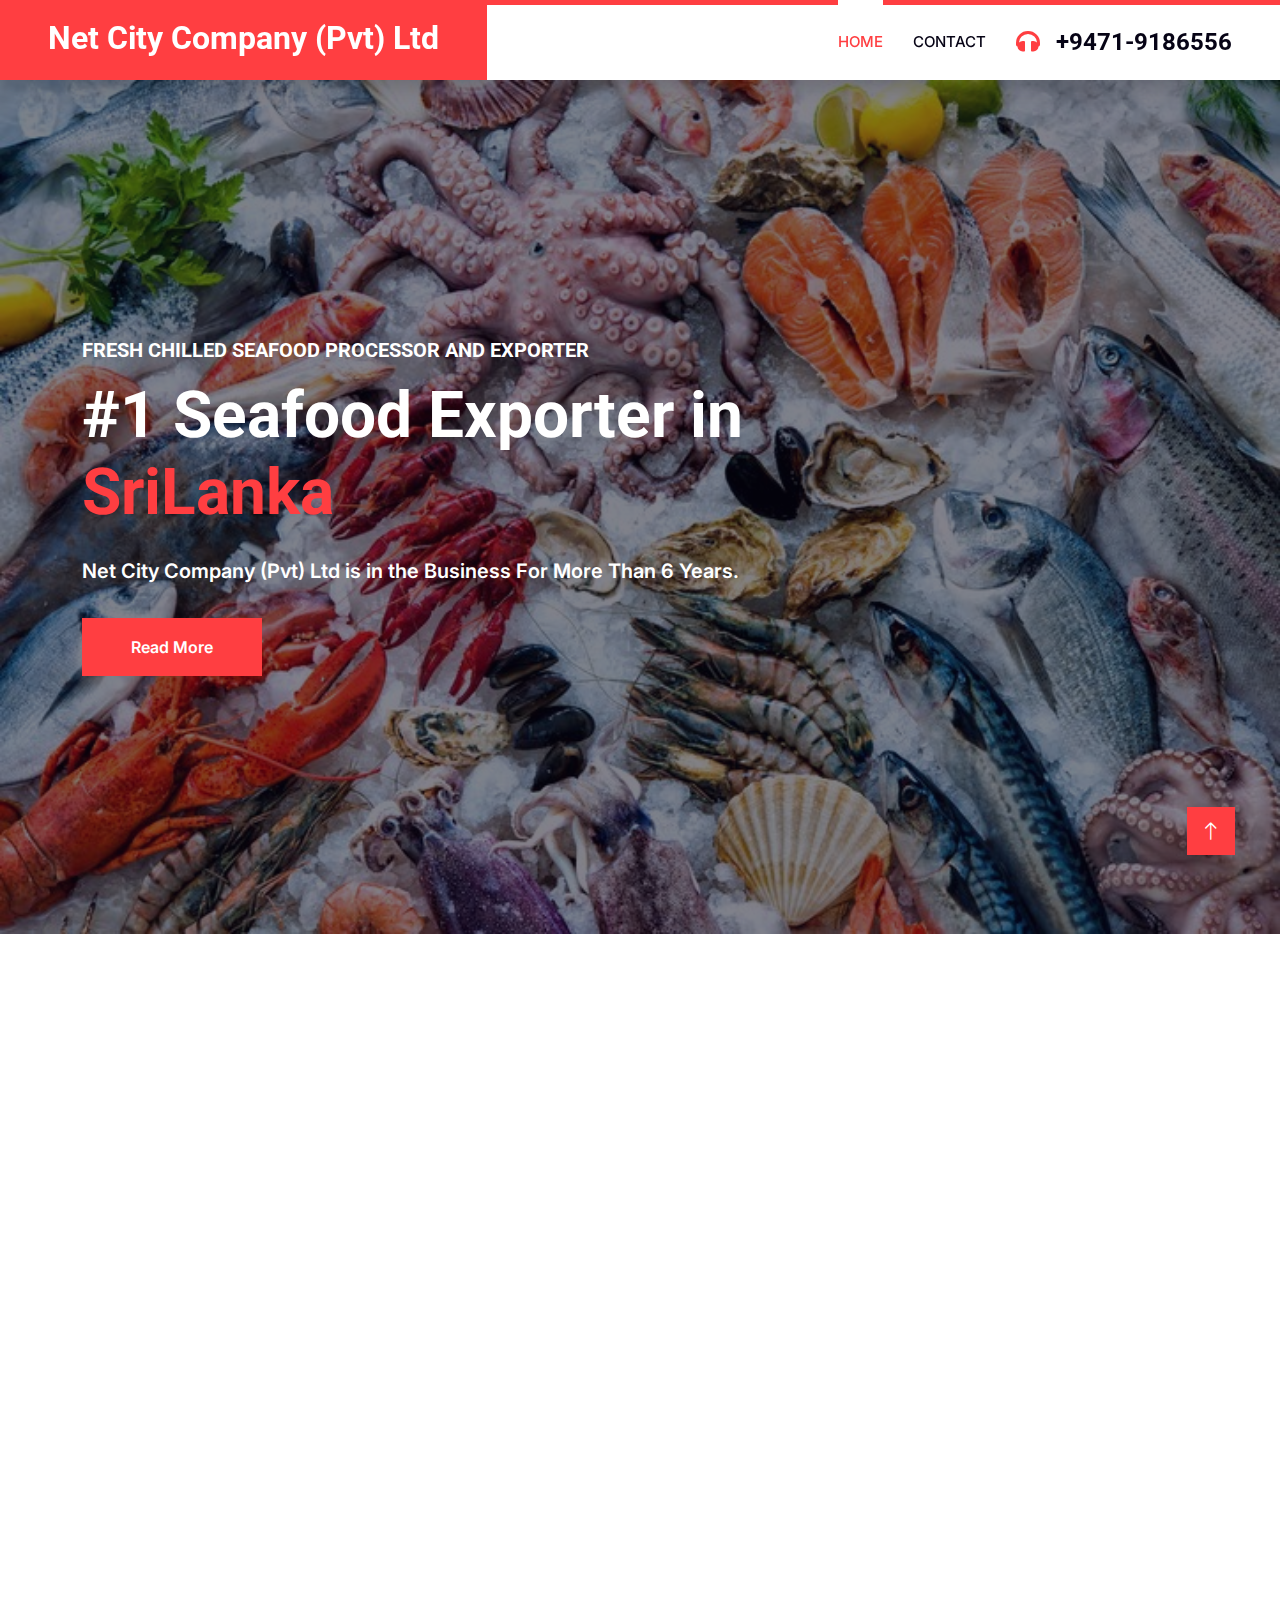
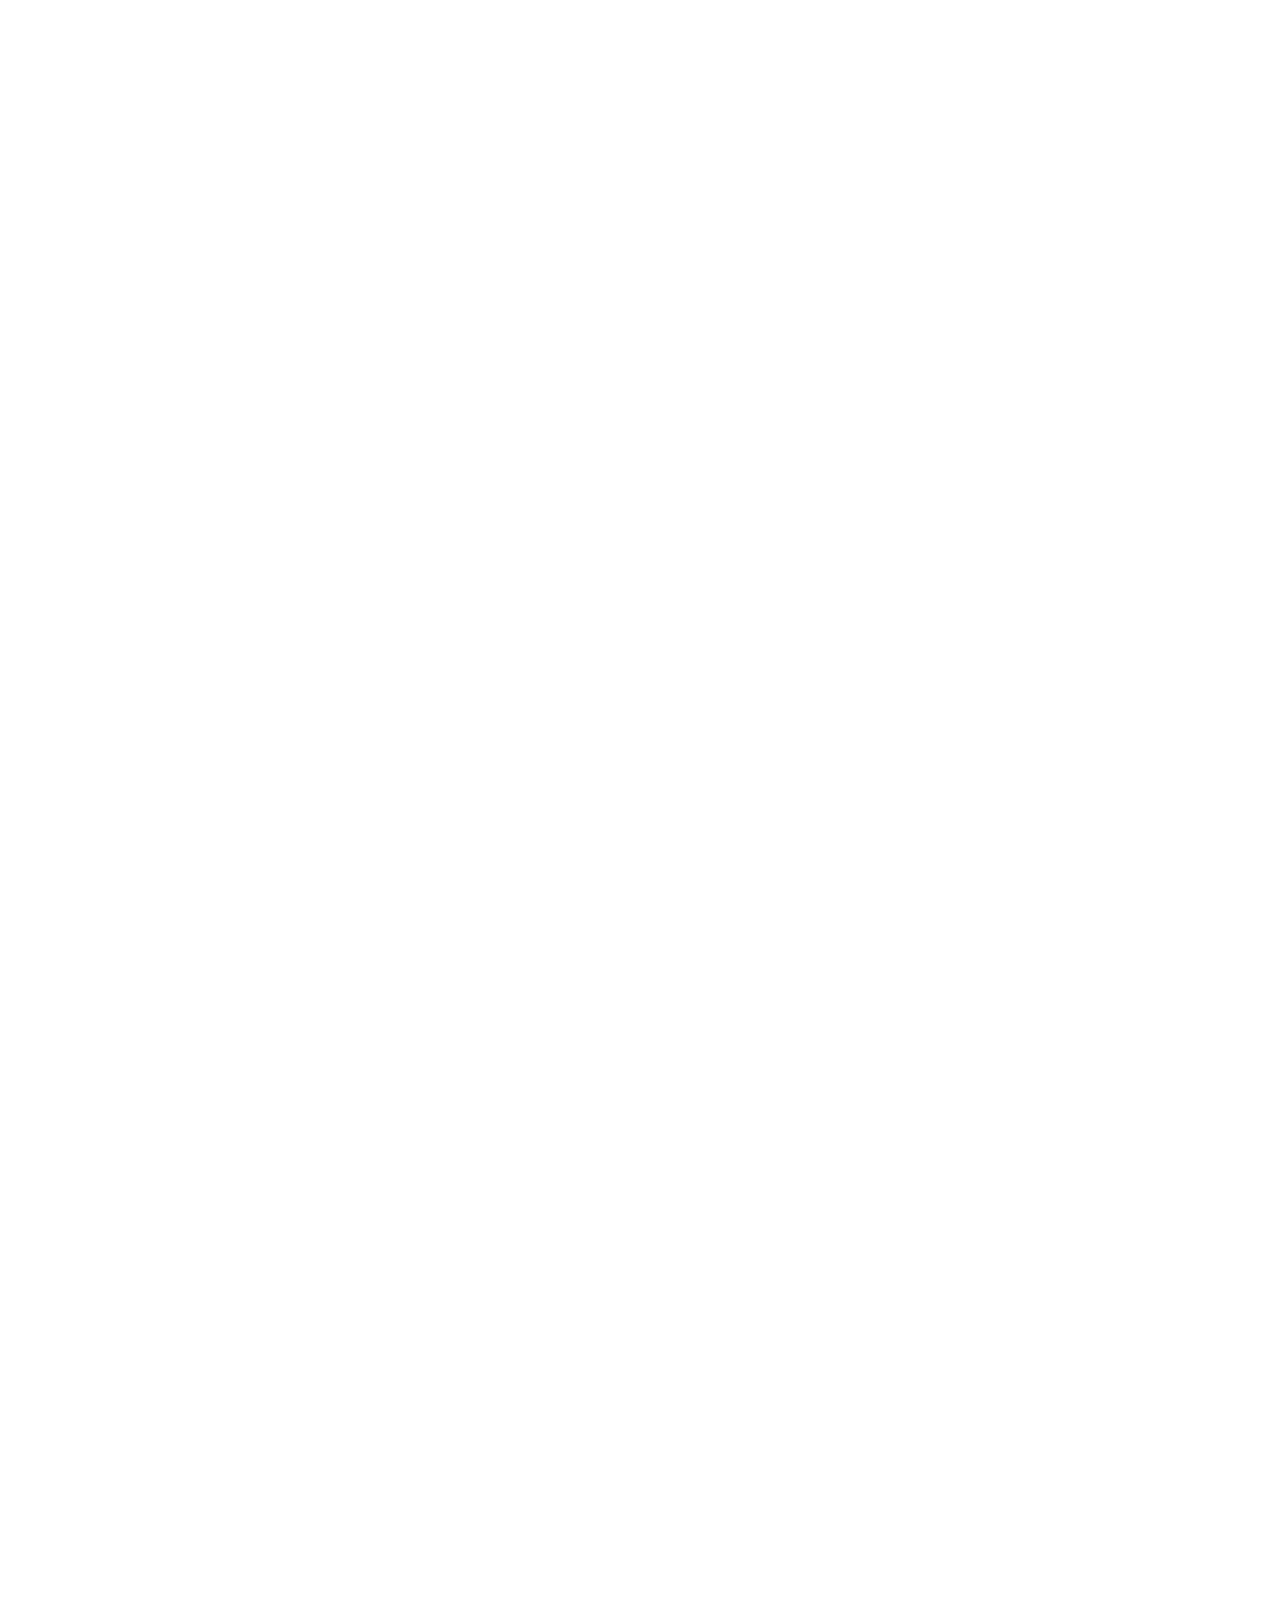
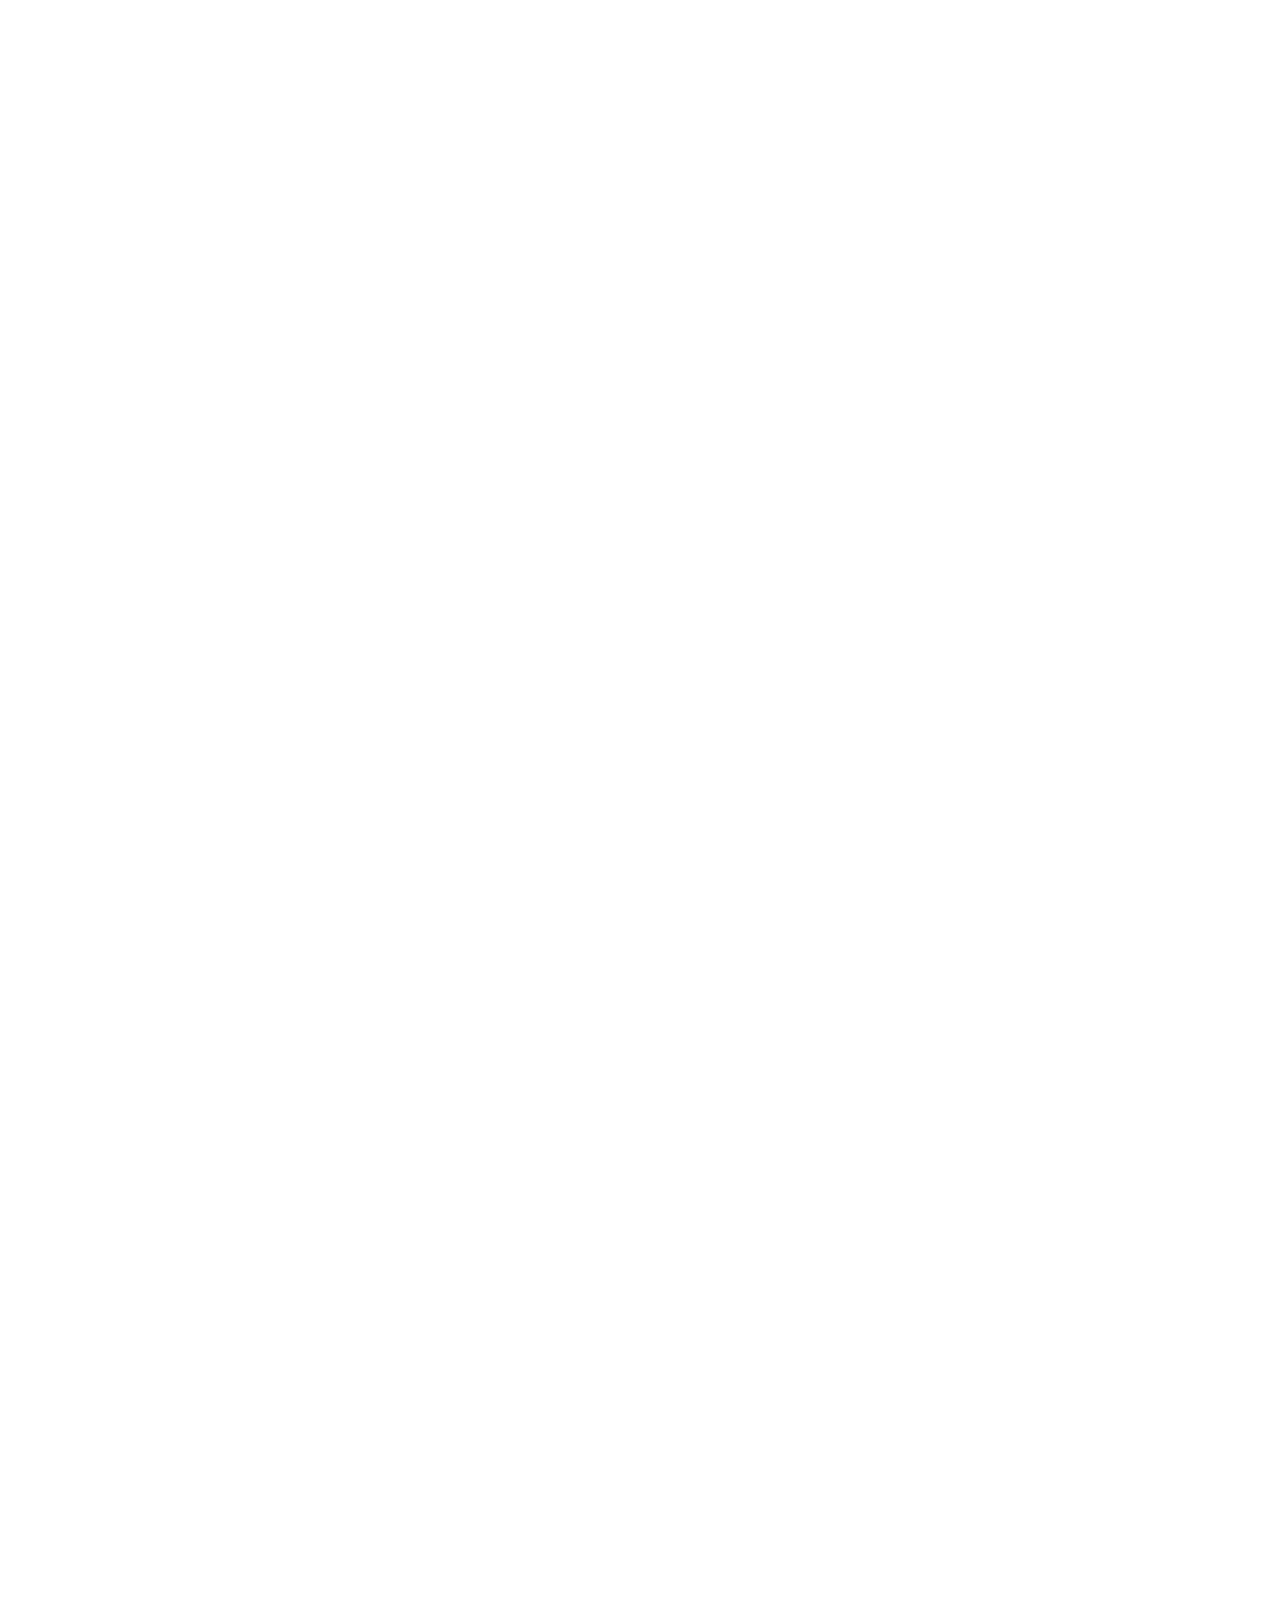
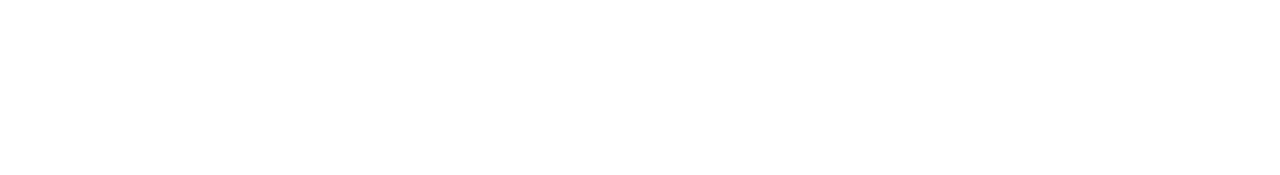
<file: index.html>
<!DOCTYPE html>
<html lang="en">

<head>
    <meta charset="utf-8">
    <title>Net City Company</title>
    <meta content="width=device-width, initial-scale=1.0" name="viewport">
    <meta content="" name="keywords">
    <meta content="" name="description">

    <!-- Favicon -->
    <link href="img/favicon.ico" rel="icon">

    <!-- Google Web Fonts -->
    <link rel="preconnect" href="https://fonts.googleapis.com">
    <link rel="preconnect" href="https://fonts.gstatic.com" crossorigin>
    <link href="https://fonts.googleapis.com/css2?family=Inter:wght@400;600&family=Roboto:wght@500;700&display=swap" rel="stylesheet">

    <!-- Icon Font Stylesheet -->
    <link href="https://cdnjs.cloudflare.com/ajax/libs/font-awesome/5.10.0/css/all.min.css" rel="stylesheet">
    <link href="https://cdn.jsdelivr.net/npm/bootstrap-icons@1.4.1/font/bootstrap-icons.css" rel="stylesheet">

    <!-- Libraries Stylesheet -->
    <link href="lib/animate/animate.min.css" rel="stylesheet">
    <link href="lib/owlcarousel/assets/owl.carousel.min.css" rel="stylesheet">

    <!-- Customized Bootstrap Stylesheet -->
    <link href="css/bootstrap.min.css" rel="stylesheet">

    <!-- Template Stylesheet -->
    <link href="css/style.css" rel="stylesheet">
</head>

<body>
    <!-- Spinner Start -->
    <div id="spinner" class="show bg-white position-fixed translate-middle w-100 vh-100 top-50 start-50 d-flex align-items-center justify-content-center">
        <div class="spinner-grow text-primary" style="width: 3rem; height: 3rem;" role="status">
            <span class="sr-only">Loading...</span>
        </div>
    </div>
    <!-- Spinner End -->


    <!-- Navbar Start -->
    <nav class="navbar navbar-expand-lg bg-white navbar-light shadow border-top border-5 border-primary sticky-top p-0">
        <a href="index.html" class="navbar-brand bg-primary d-flex align-items-center px-4 px-lg-5">
            <h2 class="mb-2 text-white">Net City Company (Pvt) Ltd</h2>
        </a>
        <button type="button" class="navbar-toggler me-4" data-bs-toggle="collapse" data-bs-target="#navbarCollapse">
            <span class="navbar-toggler-icon"></span>
        </button>
        <div class="collapse navbar-collapse" id="navbarCollapse">
            <div class="navbar-nav ms-auto p-4 p-lg-0">
                <a href="index.html" class="nav-item nav-link active">Home</a> 
                <a href="contact.html" class="nav-item nav-link">Contact</a>
            </div>
            <h4 class="m-0 pe-lg-5 d-none d-lg-block"><i class="fa fa-headphones text-primary me-3"></i>+9471-9186556</h4>
        </div>
    </nav>
    <!-- Navbar End -->


    <!-- Carousel Start -->
    <div class="container-fluid p-0 pb-5">
        <div class="owl-carousel header-carousel position-relative mb-5">
            <div class="owl-carousel-item position-relative">
                <img class="img-fluid" src="img/cover.jpg" alt="">
                <div class="position-absolute top-0 start-0 w-100 h-100 d-flex align-items-center" style="background: rgba(6, 3, 21, .5);">
                    <div class="container">
                        <div class="row justify-content-start">
                            <div class="col-10 col-lg-8">
                                <h5 class="text-white text-uppercase mb-3 animated slideInDown">Fresh chilled Seafood processor and Exporter</h5>
                                <h1 class="display-3 text-white animated slideInDown mb-4">#1 Seafood Exporter in <span class="text-primary">SriLanka</span></h1>
                                <p class="fs-5 fw-medium text-white mb-4 pb-2">Net City Company (Pvt) Ltd is in the Business For More Than 6 Years.</p>
                                <a href="404.html" class="btn btn-primary py-md-3 px-md-5 me-3 animated slideInLeft">Read More</a>
                                <!-- <a href="" class="btn btn-secondary py-md-3 px-md-5 animated slideInRight">Free Quote</a> -->
                            </div>
                        </div>
                    </div>
                </div>
            </div>
        </div>
    </div>
    <!-- Carousel End -->


    <!-- About Start -->
    <div class="container-fluid overflow-hidden py-5 px-lg-0">
        <div class="container about py-5 px-lg-0">
            <div class="row g-5 mx-lg-0">
                <div class="col-lg-6 ps-lg-0 wow fadeInLeft" data-wow-delay="0.1s" style="min-height: 400px;">
                    <div class="position-relative h-100">
                        <img class="position-absolute img-fluid w-100 h-100 rounded-3" src="img/about.jpg" style="object-fit: cover;" alt="">
                    </div>
                </div>
                <div class="col-lg-6 about-text wow fadeInUp" data-wow-delay="0.3s">
                    <h6 class="text-secondary text-uppercase mb-3">About Us</h6>
                    <h1 class="mb-5">Quick Transport and Logistics Solutions</h1>
                    <p class="mb-5"><strong>M.S.Atheek Rafi</strong> who is managing director of the New City Company (Pvt) Ltd, experinced with demonstrated history of working in the food production industry, Skilled Negotistion, Operations management, Product Development, and Stategic Planing. Strong professional Person</p>
                    <div class="row g-4 mb-5">
                        <div class="col-sm-6 wow fadeIn" data-wow-delay="0.5s">
                            <i class="fa fa-globe fa-3x text-primary mb-3"></i>
                            <h5>Global Coverage</h5>
                            <p class="m-0">Main Markets are Dubai, Saudi Arabia and Oman</p>
                        </div>
                        <div class="col-sm-6 wow fadeIn" data-wow-delay="0.7s">
                            <i class="fa fa-shipping-fast fa-3x text-primary mb-3"></i>
                            <h5>On Time Delivery</h5>
                            <p class="m-0">Own capacity to produce 30 tons pf final finished products per month</p>
                        </div>
                    </div>
                    <!-- <a href="404.html" class="btn btn-primary py-3 px-5">Explore More</a> -->
                </div>
            </div>
        </div>
    </div>
    <!-- About End -->


   


    <!-- Service Start -->
    <div class="container-xxl py-5">
        <div class="container py-5">
            <div class="text-center wow fadeInUp" data-wow-delay="0.1s">
                <h6 class="text-secondary text-uppercase">Our Products</h6>
                <h1 class="mb-5">Explore Our Services</h1>
            </div>
            <div class="row g-4">
                <div class="col-md-6 col-lg-4 wow fadeInUp" data-wow-delay="0.3s">
                    <div class="service-item p-4">
                        <div class="overflow-hidden  ">
                            <img class="img-fluid" src="img/emperor-fish.jpg" alt="">
                        </div>
                        <h4 class="mb-3">Fresh Chilled Emperor Fish</h4>
                        <a class="btn-slide mt-2" href=""><i class="fa fa-arrow-right"></i><span>Read More</span></a>
                    </div>
                </div>
                <div class="col-md-6 col-lg-4 wow fadeInUp" data-wow-delay="0.5s">
                    <div class="service-item p-4">
                        <div class="overflow-hidden ">
                            <img class="img-fluid" src="img/grouper.jpg" alt="">
                        </div>
                        <h4 class="mb-3">Grouper Fish</h4>
                        <a class="btn-slide mt-2" href=""><i class="fa fa-arrow-right"></i><span>Read More</span></a>
                    </div>
                </div>
                <div class="col-md-6 col-lg-4 wow fadeInUp" data-wow-delay="0.7s">
                    <div class="service-item p-4">
                        <div class="overflow-hidden ">
                            <img class="img-fluid" src="img/parrot-fish.jpg" alt="">
                        </div>
                        <h4 class="mb-3">Parrot Fish</h4>
                        <a class="btn-slide mt-2" href=""><i class="fa fa-arrow-right"></i><span>Read More</span></a>
                    </div>
                </div>
                <div class="col-md-6 col-lg-4 wow fadeInUp" data-wow-delay="0.3s">
                    <div class="service-item p-4">
                        <div class="overflow-hidden ">
                            <img class="img-fluid" src="img/grey_mullet.jpg" alt="">
                        </div>
                        <h4 class="mb-3">Gray Mullet Fish</h4>
                        <a class="btn-slide mt-2" href=""><i class="fa fa-arrow-right"></i><span>Read More</span></a>
                    </div>
                </div>
                <div class="col-md-6 col-lg-4 wow fadeInUp" data-wow-delay="0.5s">
                    <div class="service-item p-4">
                        <div class="overflow-hidden  ">
                            <img class="img-fluid" src="img/lady.jpg" alt="">
                        </div>
                        <h4 class="mb-3">Lady Fish</h4>
                        <a class="btn-slide mt-2" href=""><i class="fa fa-arrow-right"></i><span>Read More</span></a>
                    </div>
                </div>
                <div class="col-md-6 col-lg-4 wow fadeInUp" data-wow-delay="0.7s">
                    <div class="service-item p-4">
                        <div class="overflow-hidden ">
                            <img class="img-fluid" src="img/king_fish.jpg" alt="">
                        </div>
                        <h4 class="mb-3">King Fish</h4>
                        <a class="btn-slide mt-2" href=""><i class="fa fa-arrow-right"></i><span>Read More</span></a>
                    </div>
                </div>
                <div class="col-md-6 col-lg-4 wow fadeInUp" data-wow-delay="0.7s">
                    <div class="service-item p-4">
                        <div class="overflow-hidden ">
                            <img class="img-fluid" src="img/crab.jpg" alt="">
                        </div>
                        <h4 class="mb-3">Crabs and Prawns</h4>
                        <a class="btn-slide mt-2" href=""><i class="fa fa-arrow-right"></i><span>Read More</span></a>
                    </div>
                </div>
            </div>
        </div>
    </div>
    <!-- Service End -->


    <!-- Feature Start -->
    <div class="container-fluid overflow-hidden py-5 px-lg-0">
        <div class="container feature py-5 px-lg-0">
            <div class="row g-5 mx-lg-0">
                <div class="col-lg-6 feature-text wow fadeInUp" data-wow-delay="0.1s">
                    <h6 class="text-secondary text-uppercase mb-3">Our Features</h6>
                    <h1 class="mb-5">High Quality Standard Local regulatory and stauary requirment</h1>
                    <div class="d-flex mb-5 wow fadeIn" data-wow-delay="0.5s">
                        <i class="fa fa-shipping-fast text-primary fa-3x flex-shrink-0"></i>
                        <div class="ms-4">
                            <h5>Under the rules and regulations of Ministry of fisheries & Aqatic Resources</h5>
                            <p class="mb-0">The food saftey management system is fully documented and consists of quality manual procedure manual, GMP, SSOP</p>
                        </div>
                    </div>
                    <div class="d-flex mb-0 wow fadeInUp" data-wow-delay="0.7s">
                        <i class="fa fa-headphones text-primary fa-3x flex-shrink-0"></i>
                        <div class="ms-4">
                            <h5>Resigtred by Srilankan Authorities</h5>
                            <p class="mb-0">No : DFAR/FPE/98/78</p>
                        </div>
                    </div>
                </div>
                <div class="col-lg-6 pe-lg-0 wow fadeInRight" data-wow-delay="0.1s" style="min-height: 400px;">
                    <div class="position-relative h-100">
                        <img class="position-absolute img-fluid w-100 h-100" src="img/about.jpg" style="object-fit: cover;" alt="">
                    </div>
                </div>
            </div>
        </div>
    </div>
    <!-- Feature End -->
    <!-- Quote Start -->
    <div class="container-xxl py-5">
        <div class="container py-5">
            <div class="row g-5 align-items-center">
                <div class="col-lg-5 wow fadeInUp" data-wow-delay="0.1s">
                    <h6 class="text-secondary text-uppercase mb-3">Get A Quote</h6>
                    <h1 class="mb-5">Request A Free Qoute!</h1>
                    <p class="mb-5">Tempor erat elitr rebum at clita. Diam dolor diam ipsum sit. Aliqu diam amet diam et eos. Clita erat ipsum et lorem et sit, sed stet lorem sit clita duo justo erat amet</p>
                    <div class="d-flex align-items-center">
                        <i class="fa fa-headphones fa-2x flex-shrink-0 bg-primary p-3 text-white"></i>
                        <div class="ps-4">
                            <h6>Call for any query!</h6>
                            <h3 class="text-primary m-0">+012 345 6789</h3>
                        </div>
                    </div>
                </div>
                <div class="col-lg-7">
                    <div class="bg-light text-center p-5 wow fadeIn" data-wow-delay="0.5s">
                        <form>
                            <div class="row g-3">
                                <div class="col-12 col-sm-6">
                                    <input type="text" class="form-control border-0" placeholder="Your Name" style="height: 55px;">
                                </div>
                                <div class="col-12 col-sm-6">
                                    <input type="email" class="form-control border-0" placeholder="Your Email" style="height: 55px;">
                                </div>
                                <div class="col-12 col-sm-6">
                                    <input type="text" class="form-control border-0" placeholder="Your Mobile" style="height: 55px;">
                                </div>
                                <div class="col-12 col-sm-6">
                                    <select class="form-select border-0" style="height: 55px;">
                                        <option selected>Select A Freight</option>
                                        <option value="1">Freight 1</option>
                                        <option value="2">Freight 2</option>
                                        <option value="3">Freight 3</option>
                                    </select>
                                </div>
                                <div class="col-12">
                                    <textarea class="form-control border-0" placeholder="Special Note"></textarea>
                                </div>
                                <div class="col-12">
                                    <button class="btn btn-primary w-100 py-3" type="submit">Submit</button>
                                </div>
                            </div>
                        </form>
                    </div>
                </div>
            </div>
        </div>
    </div>
    <!-- Quote End -->



    <!-- Footer Start -->
    <div class="container-fluid bg-dark text-light footer pt-5 wow fadeIn" data-wow-delay="0.1s" style="margin-top: 6rem;">
        <div class="container py-5">
            <div class="row g-5">
                <div class="col-lg-3 col-md-6">
                    <h4 class="text-light mb-4">Address</h4>
                    <p class="mb-2"><i class="fa fa-map-marker-alt me-3"></i>No.86, Main Street, Mannar</p>
                    <p class="mb-2"><i class="fa fa-phone-alt me-3"></i>+9471-9186556</p>
                    <p class="mb-2"><i class="fa fa-envelope me-3"></i>atheekrafi2@gmail.com</p>
                    <!-- <div class="d-flex pt-2">
                        <a class="btn btn-outline-light btn-social" href=""><i class="fab fa-twitter"></i></a>
                        <a class="btn btn-outline-light btn-social" href=""><i class="fab fa-facebook-f"></i></a>
                        <a class="btn btn-outline-light btn-social" href=""><i class="fab fa-youtube"></i></a>
                        <a class="btn btn-outline-light btn-social" href=""><i class="fab fa-linkedin-in"></i></a>
                    </div> -->
                </div>
                <div class="col-lg-3 col-md-6">
                    <!-- <h4 class="text-light mb-4">Services</h4>
                    <a class="btn btn-link" href="">Air Freight</a>
                    <a class="btn btn-link" href="">Sea Freight</a>
                    <a class="btn btn-link" href="">Road Freight</a>
                    <a class="btn btn-link" href="">Logistic Solutions</a>
                    <a class="btn btn-link" href="">Industry solutions</a> -->
                </div>
                <div class="col-lg-3 col-md-6">
                    <!-- <h4 class="text-light mb-4">Quick Links</h4>
                    <a class="btn btn-link" href="">About Us</a>
                    <a class="btn btn-link" href="">Contact Us</a>
                    <a class="btn btn-link" href="">Our Services</a>
                    <a class="btn btn-link" href="">Terms & Condition</a>
                    <a class="btn btn-link" href="">Support</a> -->
                </div>
                <!-- <div class="col-lg-3 col-md-6">
                    <h4 class="text-light mb-4">Newsletter</h4>
                    <p>Dolor amet sit justo amet elitr clita ipsum elitr est.</p>
                    <div class="position-relative mx-auto" style="max-width: 400px;">
                        <input class="form-control border-0 w-100 py-3 ps-4 pe-5" type="text" placeholder="Your email">
                        <button type="button" class="btn btn-primary py-2 position-absolute top-0 end-0 mt-2 me-2">SignUp</button>
                    </div>
                </div> -->
            </div>
        </div>
        <div class="container">
            <div class="copyright">
                <div class="row">
                    <div class="col-md-6 text-center text-md-start mb-3 mb-md-0">
                        &copy; <a class="border-bottom" href="#">Your Site Name</a>, All Right Reserved.
                    </div>
                    <div class="col-md-6 text-center text-md-end">
                        <!--/*** This template is free as long as you keep the footer author’s credit link/attribution link/backlink. If you'd like to use the template without the footer author’s credit link/attribution link/backlink, you can purchase the Credit Removal License from "https://htmlcodex.com/credit-removal". Thank you for your support. ***/-->
                        Designed By <a class="border-bottom" href="https://softc.vercel.app/">SoftC</a>
                        
                    </div>
                </div>
            </div>
        </div>
    </div>
    <!-- Footer End -->


    <!-- Back to Top -->
    <a href="#" class="btn btn-lg btn-primary btn-lg-square rounded-0 back-to-top"><i class="bi bi-arrow-up"></i></a>


    <!-- JavaScript Libraries -->
    <script src="https://code.jquery.com/jquery-3.4.1.min.js"></script>
    <script src="https://cdn.jsdelivr.net/npm/bootstrap@5.0.0/dist/js/bootstrap.bundle.min.js"></script>
    <script src="lib/wow/wow.min.js"></script>
    <script src="lib/easing/easing.min.js"></script>
    <script src="lib/waypoints/waypoints.min.js"></script>
    <script src="lib/counterup/counterup.min.js"></script>
    <script src="lib/owlcarousel/owl.carousel.min.js"></script>

    <!-- Template Javascript -->
    <script src="js/main.js"></script>
</body>

</html>
</file>
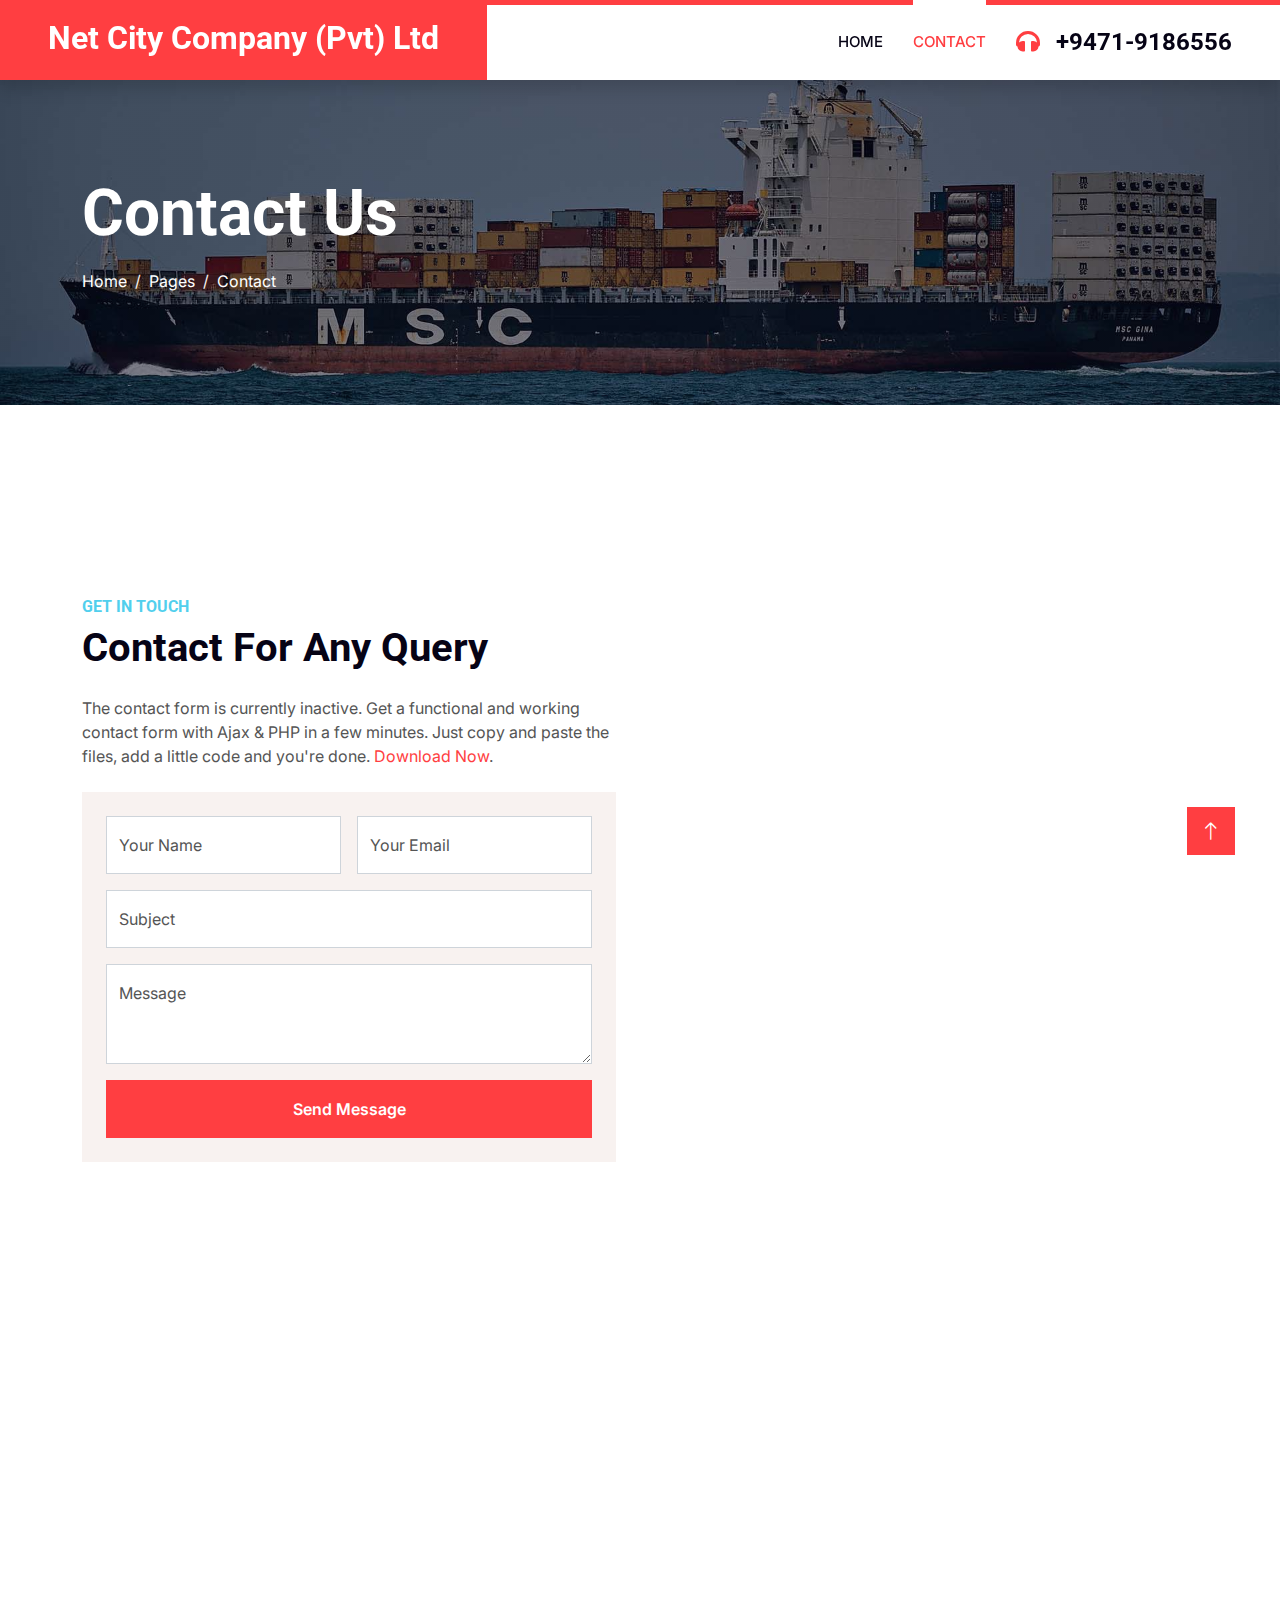
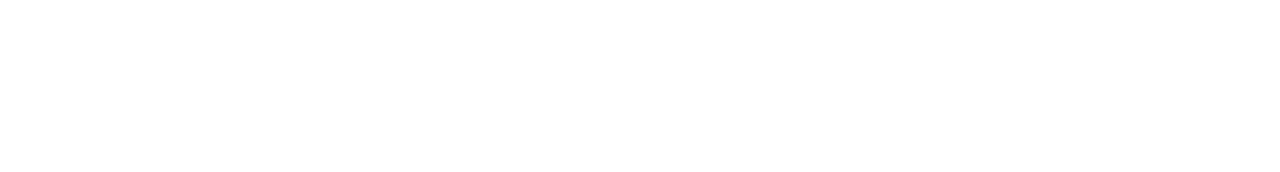
<file: contact.html>
<!DOCTYPE html>
<html lang="en">

<head>
    <meta charset="utf-8">
    <title>Contact</title>
    <meta content="width=device-width, initial-scale=1.0" name="viewport">
    <meta content="" name="keywords">
    <meta content="" name="description">

    <!-- Favicon -->
    <link href="img/favicon.ico" rel="icon">

    <!-- Google Web Fonts -->
    <link rel="preconnect" href="https://fonts.googleapis.com">
    <link rel="preconnect" href="https://fonts.gstatic.com" crossorigin>
    <link href="https://fonts.googleapis.com/css2?family=Inter:wght@400;600&family=Roboto:wght@500;700&display=swap" rel="stylesheet">

    <!-- Icon Font Stylesheet -->
    <link href="https://cdnjs.cloudflare.com/ajax/libs/font-awesome/5.10.0/css/all.min.css" rel="stylesheet">
    <link href="https://cdn.jsdelivr.net/npm/bootstrap-icons@1.4.1/font/bootstrap-icons.css" rel="stylesheet">

    <!-- Libraries Stylesheet -->
    <link href="lib/animate/animate.min.css" rel="stylesheet">
    <link href="lib/owlcarousel/assets/owl.carousel.min.css" rel="stylesheet">

    <!-- Customized Bootstrap Stylesheet -->
    <link href="css/bootstrap.min.css" rel="stylesheet">

    <!-- Template Stylesheet -->
    <link href="css/style.css" rel="stylesheet">
</head>

<body>
    <!-- Spinner Start -->
    <div id="spinner" class="show bg-white position-fixed translate-middle w-100 vh-100 top-50 start-50 d-flex align-items-center justify-content-center">
        <div class="spinner-grow text-primary" style="width: 3rem; height: 3rem;" role="status">
            <span class="sr-only">Loading...</span>
        </div>
    </div>
    <!-- Spinner End -->


    <!-- Navbar Start -->
    <nav class="navbar navbar-expand-lg bg-white navbar-light shadow border-top border-5 border-primary sticky-top p-0">
        <a href="index.html" class="navbar-brand bg-primary d-flex align-items-center px-4 px-lg-5">
            <h2 class="mb-2 text-white">Net City Company (Pvt) Ltd</h2>
        </a>
        <button type="button" class="navbar-toggler me-4" data-bs-toggle="collapse" data-bs-target="#navbarCollapse">
            <span class="navbar-toggler-icon"></span>
        </button>
        <div class="collapse navbar-collapse" id="navbarCollapse">
            <div class="navbar-nav ms-auto p-4 p-lg-0">
                <a href="index.html" class="nav-item nav-link ">Home</a> 
                <a href="contact.html" class="nav-item nav-link active">Contact</a>
            </div>
            <h4 class="m-0 pe-lg-5 d-none d-lg-block"><i class="fa fa-headphones text-primary me-3"></i>+9471-9186556</h4>
        </div>
    </nav>
    <!-- Navbar End -->


    <!-- Page Header Start -->
    <div class="container-fluid page-header py-5" style="margin-bottom: 6rem;">
        <div class="container py-5">
            <h1 class="display-3 text-white mb-3 animated slideInDown">Contact Us</h1>
            <nav aria-label="breadcrumb animated slideInDown">
                <ol class="breadcrumb">
                    <li class="breadcrumb-item"><a class="text-white" href="#">Home</a></li>
                    <li class="breadcrumb-item"><a class="text-white" href="#">Pages</a></li>
                    <li class="breadcrumb-item text-white active" aria-current="page">Contact</li>
                </ol>
            </nav>
        </div>
    </div>
    <!-- Page Header End -->


    <!-- Contact Start -->
    <div class="container-fluid overflow-hidden py-5 px-lg-0">
        <div class="container contact-page py-5 px-lg-0">
            <div class="row g-5 mx-lg-0">
                <div class="col-md-6 contact-form wow fadeIn" data-wow-delay="0.1s">
                    <h6 class="text-secondary text-uppercase">Get In Touch</h6>
                    <h1 class="mb-4">Contact For Any Query</h1>
                    <p class="mb-4">The contact form is currently inactive. Get a functional and working contact form with Ajax & PHP in a few minutes. Just copy and paste the files, add a little code and you're done. <a href="https://htmlcodex.com/contact-form">Download Now</a>.</p>
                    <div class="bg-light p-4">
                        <form>
                            <div class="row g-3">
                                <div class="col-md-6">
                                    <div class="form-floating">
                                        <input type="text" class="form-control" id="name" placeholder="Your Name">
                                        <label for="name">Your Name</label>
                                    </div>
                                </div>
                                <div class="col-md-6">
                                    <div class="form-floating">
                                        <input type="email" class="form-control" id="email" placeholder="Your Email">
                                        <label for="email">Your Email</label>
                                    </div>
                                </div>
                                <div class="col-12">
                                    <div class="form-floating">
                                        <input type="text" class="form-control" id="subject" placeholder="Subject">
                                        <label for="subject">Subject</label>
                                    </div>
                                </div>
                                <div class="col-12">
                                    <div class="form-floating">
                                        <textarea class="form-control" placeholder="Leave a message here" id="message" style="height: 100px"></textarea>
                                        <label for="message">Message</label>
                                    </div>
                                </div>
                                <div class="col-12">
                                    <button class="btn btn-primary w-100 py-3" type="submit">Send Message</button>
                                </div>
                            </div>
                        </form>
                    </div>
                </div>
                <div class="col-md-6 pe-lg-0 wow fadeInRight" data-wow-delay="0.1s">
                    <div class="position-relative h-100">
                        <iframe class="position-absolute w-100 h-100" style="object-fit: cover;"
                        src="https://www.google.com/maps/embed?pb=!1m18!1m12!1m3!1d3001156.4288297426!2d-78.01371936852176!3d42.72876761954724!2m3!1f0!2f0!3f0!3m2!1i1024!2i768!4f13.1!3m3!1m2!1s0x4ccc4bf0f123a5a9%3A0xddcfc6c1de189567!2sNew%20York%2C%20USA!5e0!3m2!1sen!2sbd!4v1603794290143!5m2!1sen!2sbd"
                        frameborder="0" allowfullscreen="" aria-hidden="false"
                        tabindex="0"></iframe>
                    </div>
                </div>
            </div>
        </div>
    </div>
    <!-- Contact End -->


    <!-- Footer Start -->
    <div class="container-fluid bg-dark text-light footer pt-5 wow fadeIn" data-wow-delay="0.1s" style="margin-top: 6rem;">
        <div class="container py-5">
            <div class="row g-5">
                <div class="col-lg-3 col-md-6">
                    <h4 class="text-light mb-4">Address</h4>
                    <p class="mb-2"><i class="fa fa-map-marker-alt me-3"></i>123 Street, New York, USA</p>
                    <p class="mb-2"><i class="fa fa-phone-alt me-3"></i>+012 345 67890</p>
                    <p class="mb-2"><i class="fa fa-envelope me-3"></i>info@example.com</p>
                    <div class="d-flex pt-2">
                        <a class="btn btn-outline-light btn-social" href=""><i class="fab fa-twitter"></i></a>
                        <a class="btn btn-outline-light btn-social" href=""><i class="fab fa-facebook-f"></i></a>
                        <a class="btn btn-outline-light btn-social" href=""><i class="fab fa-youtube"></i></a>
                        <a class="btn btn-outline-light btn-social" href=""><i class="fab fa-linkedin-in"></i></a>
                    </div>
                </div>
                <div class="col-lg-3 col-md-6">
                    <h4 class="text-light mb-4">Services</h4>
                    <a class="btn btn-link" href="">Air Freight</a>
                    <a class="btn btn-link" href="">Sea Freight</a>
                    <a class="btn btn-link" href="">Road Freight</a>
                    <a class="btn btn-link" href="">Logistic Solutions</a>
                    <a class="btn btn-link" href="">Industry solutions</a>
                </div>
                <div class="col-lg-3 col-md-6">
                    <h4 class="text-light mb-4">Quick Links</h4>
                    <a class="btn btn-link" href="">About Us</a>
                    <a class="btn btn-link" href="">Contact Us</a>
                    <a class="btn btn-link" href="">Our Services</a>
                    <a class="btn btn-link" href="">Terms & Condition</a>
                    <a class="btn btn-link" href="">Support</a>
                </div>
                <div class="col-lg-3 col-md-6">
                    <h4 class="text-light mb-4">Newsletter</h4>
                    <p>Dolor amet sit justo amet elitr clita ipsum elitr est.</p>
                    <div class="position-relative mx-auto" style="max-width: 400px;">
                        <input class="form-control border-0 w-100 py-3 ps-4 pe-5" type="text" placeholder="Your email">
                        <button type="button" class="btn btn-primary py-2 position-absolute top-0 end-0 mt-2 me-2">SignUp</button>
                    </div>
                </div>
            </div>
        </div>
        <div class="container">
            <div class="copyright">
                <div class="row">
                    <div class="col-md-6 text-center text-md-start mb-3 mb-md-0">
                        &copy; <a class="border-bottom" href="#">Your Site Name</a>, All Right Reserved.
                    </div>
                    <div class="col-md-6 text-center text-md-end">
                        <!--/*** This template is free as long as you keep the footer author’s credit link/attribution link/backlink. If you'd like to use the template without the footer author’s credit link/attribution link/backlink, you can purchase the Credit Removal License from "https://htmlcodex.com/credit-removal". Thank you for your support. ***/-->
                        Designed By <a class="border-bottom" href="https://htmlcodex.com">HTML Codex</a>
                    </div>
                </div>
            </div>
        </div>
    </div>
    <!-- Footer End -->


    <!-- Back to Top -->
    <a href="#" class="btn btn-lg btn-primary btn-lg-square rounded-0 back-to-top"><i class="bi bi-arrow-up"></i></a>


    <!-- JavaScript Libraries -->
    <script src="https://code.jquery.com/jquery-3.4.1.min.js"></script>
    <script src="https://cdn.jsdelivr.net/npm/bootstrap@5.0.0/dist/js/bootstrap.bundle.min.js"></script>
    <script src="lib/wow/wow.min.js"></script>
    <script src="lib/easing/easing.min.js"></script>
    <script src="lib/waypoints/waypoints.min.js"></script>
    <script src="lib/counterup/counterup.min.js"></script>
    <script src="lib/owlcarousel/owl.carousel.min.js"></script>

    <!-- Template Javascript -->
    <script src="js/main.js"></script>
</body>

</html>
</file>
<file: css/style.css>
/********** Template CSS **********/
:root {
    --primary: #FF3E41;
    --secondary: #51CFED;
    --light: #F8F2F0;
    --dark: #060315;
}

.fw-medium {
    font-weight: 600 !important;
}

.back-to-top {
    position: fixed;
    display: none;
    right: 45px;
    bottom: 45px;
    z-index: 99;
}


/*** Spinner ***/
#spinner {
    opacity: 0;
    visibility: hidden;
    transition: opacity .5s ease-out, visibility 0s linear .5s;
    z-index: 99999;
}

#spinner.show {
    transition: opacity .5s ease-out, visibility 0s linear 0s;
    visibility: visible;
    opacity: 1;
}


/*** Button ***/
.btn {
    font-weight: 600;
    transition: .5s;
}

.btn.btn-primary,
.btn.btn-secondary {
    color: #FFFFFF;
}

.btn-square {
    width: 38px;
    height: 38px;
}

.btn-sm-square {
    width: 32px;
    height: 32px;
}

.btn-lg-square {
    width: 48px;
    height: 48px;
}

.btn-square,
.btn-sm-square,
.btn-lg-square {
    padding: 0;
    display: flex;
    align-items: center;
    justify-content: center;
    font-weight: normal;
}

/*** Navbar ***/
.navbar .dropdown-toggle::after {
    border: none;
    content: "\f107";
    font-family: "Font Awesome 5 Free";
    font-weight: 900;
    vertical-align: middle;
    margin-left: 8px;
}

.navbar-light .navbar-nav .nav-link {
    position: relative;
    margin-right: 30px;
    padding: 25px 0;
    color: #FFFFFF;
    font-size: 15px;
    text-transform: uppercase;
    outline: none;
}

.navbar-light .navbar-nav .nav-link:hover,
.navbar-light .navbar-nav .nav-link.active {
    color: var(--primary);
}

@media (max-width: 991.98px) {
    .navbar-light .navbar-nav .nav-link  {
        margin-right: 0;
        padding: 10px 0;
    }

    .navbar-light .navbar-nav {
        border-top: 1px solid #EEEEEE;
    }
}

.navbar-light .navbar-brand,
.navbar-light a.btn {
    height: 75px;
}

.navbar-light .navbar-nav .nav-link {
    color: var(--dark);
    font-weight: 500;
}

.navbar-light.sticky-top {
    top: -100px;
    transition: .5s;
}

@media (min-width: 992px) {
    .navbar-light .navbar-nav .nav-link::before {
        position: absolute;
        content: "";
        width: 0;
        height: 5px;
        top: -6px;
        left: 50%;
        background: #FFFFFF;
        transition: .5s;
    }

    .navbar-light .navbar-nav .nav-link:hover::before,
    .navbar-light .navbar-nav .nav-link.active::before {
        width: 100%;
        left: 0;
    }

    .navbar-light .navbar-nav .nav-link.nav-contact::before {
        display: none;
    }

    .navbar .nav-item .dropdown-menu {
        display: block;
        border: none;
        margin-top: 0;
        top: 150%;
        opacity: 0;
        visibility: hidden;
        transition: .5s;
    }

    .navbar .nav-item:hover .dropdown-menu {
        top: 100%;
        visibility: visible;
        transition: .5s;
        opacity: 1;
    }
}


/*** Header ***/
@media (max-width: 768px) {
    .header-carousel .owl-carousel-item {
        position: relative;
        min-height: 500px;
    }
    
    .header-carousel .owl-carousel-item img {
        position: absolute;
        width: 100%;
        height: 100%;
        object-fit: cover;
    }

    .header-carousel .owl-carousel-item h5,
    .header-carousel .owl-carousel-item p {
        font-size: 14px !important;
        font-weight: 400 !important;
    }

    .header-carousel .owl-carousel-item h1 {
        font-size: 30px;
        font-weight: 600;
    }
}

.header-carousel .owl-nav {
    position: absolute;
    top: 50%;
    right: 8%;
    transform: translateY(-50%);
    display: flex;
    flex-direction: column;
}

.header-carousel .owl-nav .owl-prev,
.header-carousel .owl-nav .owl-next {
    margin: 7px 0;
    width: 45px;
    height: 45px;
    display: flex;
    align-items: center;
    justify-content: center;
    color: #FFFFFF;
    background: transparent;
    border: 1px solid #FFFFFF;
    border-radius: 45px;
    font-size: 22px;
    transition: .5s;
}

.header-carousel .owl-nav .owl-prev:hover,
.header-carousel .owl-nav .owl-next:hover {
    background: var(--primary);
    border-color: var(--primary);
}

.page-header {
    background: linear-gradient(rgba(6, 3, 21, .5), rgba(6, 3, 21, .5)), url(../img/carousel-1.jpg) center center no-repeat;
    background-size: cover;
}

.breadcrumb-item + .breadcrumb-item::before {
    color: var(--light);
}
.bg-primary1{
    background-color: #51CFED;
}

/*** About ***/
@media (min-width: 992px) {
    .container.about {
        max-width: 100% !important;
    }

    .about-text  {
        padding-right: calc(((100% - 960px) / 2) + .75rem);
    }
}

@media (min-width: 1200px) {
    .about-text  {
        padding-right: calc(((100% - 1140px) / 2) + .75rem);
    }
}

@media (min-width: 1400px) {
    .about-text  {
        padding-right: calc(((100% - 1320px) / 2) + .75rem);
    }
}


/*** Feature ***/
@media (min-width: 992px) {
    .container.feature {
        max-width: 100% !important;
    }

    .feature-text  {
        padding-left: calc(((100% - 960px) / 2) + .75rem);
    }
}

@media (min-width: 1200px) {
    .feature-text  {
        padding-left: calc(((100% - 1140px) / 2) + .75rem);
    }
}

@media (min-width: 1400px) {
    .feature-text  {
        padding-left: calc(((100% - 1320px) / 2) + .75rem);
    }
}


/*** Service, Price & Team ***/
.service-item,
.price-item,
.team-item {
    box-shadow: 0 0 45px rgba(0, 0, 0, .07);
}

.service-item img,
.team-item img {
    transition: .5s;
}

.service-item:hover img,
.team-item:hover img {
    transform: scale(1.1);
}

.service-item a.btn-slide,
.price-item a.btn-slide,
.team-item div.btn-slide {
    position: relative;
    display: inline-block;
    overflow: hidden;
    font-size: 0;
}

.service-item a.btn-slide i,
.service-item a.btn-slide span,
.price-item a.btn-slide i,
.price-item a.btn-slide span,
.team-item div.btn-slide i,
.team-item div.btn-slide span {
    position: relative;
    height: 40px;
    padding: 0 15px;
    display: inline-flex;
    align-items: center;
    font-size: 16px;
    color: #FFFFFF;
    background: var(--primary);
    border-radius: 0 35px 35px 0;
    transition: .5s;
    z-index: 2;
}

.team-item div.btn-slide span a i {
    padding: 0 10px;
}

.team-item div.btn-slide span a:hover i {
    background: var(--secondary);
}

.service-item a.btn-slide span,
.price-item a.btn-slide span,
.team-item div.btn-slide span {
    padding-left: 0;
    left: -100%;
    z-index: 1;
}

.service-item:hover a.btn-slide i,
.price-item:hover a.btn-slide i,
.team-item:hover div.btn-slide i {
    border-radius: 0;
}

.service-item:hover a.btn-slide span,
.price-item:hover a.btn-slide span,
.team-item:hover div.btn-slide span {
    left: 0;
}

.service-item a.btn-slide:hover i,
.service-item a.btn-slide:hover span,
.price-item a.btn-slide:hover i,
.price-item a.btn-slide:hover span {
    background: var(--secondary);
}


/*** Testimonial ***/
.testimonial-carousel .owl-item .testimonial-item {
    position: relative;
    transition: .5s;
}

.testimonial-carousel .owl-item.center .testimonial-item {
    box-shadow: 0 0 45px rgba(0, 0, 0, .08);
    animation: pulse 1s ease-out .5s;
}

.testimonial-carousel .owl-dots {
    display: flex;
    align-items: center;
    justify-content: center;
}

.testimonial-carousel .owl-dot {
    position: relative;
    display: inline-block;
    margin: 0 5px;
    width: 15px;
    height: 15px;
    background: var(--primary);
    border: 5px solid var(--light);
    border-radius: 15px;
    transition: .5s;
}

.testimonial-carousel .owl-dot.active {
    background: var(--light);
    border-color: var(--primary);
}


/*** Contact ***/
@media (min-width: 992px) {
    .container.contact-page {
        max-width: 100% !important;
    }

    .contact-page .contact-form  {
        padding-left: calc(((100% - 960px) / 2) + .75rem);
    }
}

@media (min-width: 1200px) {
    .contact-page .contact-form  {
        padding-left: calc(((100% - 1140px) / 2) + .75rem);
    }
}

@media (min-width: 1400px) {
    .contact-page .contact-form  {
        padding-left: calc(((100% - 1320px) / 2) + .75rem);
    }
}


/*** Footer ***/
.footer {
    background: linear-gradient(rgba(6, 3, 21, .5), rgba(6, 3, 21, .5)), url(../img/map.png) center center no-repeat;
    background-size: cover;
}

.footer .btn.btn-social {
    margin-right: 5px;
    width: 35px;
    height: 35px;
    display: flex;
    align-items: center;
    justify-content: center;
    color: var(--light);
    border: 1px solid #FFFFFF;
    border-radius: 35px;
    transition: .3s;
}

.footer .btn.btn-social:hover {
    color: var(--primary);
}

.footer .btn.btn-link {
    display: block;
    margin-bottom: 5px;
    padding: 0;
    text-align: left;
    color: #FFFFFF;
    font-size: 15px;
    font-weight: normal;
    text-transform: capitalize;
    transition: .3s;
}

.footer .btn.btn-link::before {
    position: relative;
    content: "\f105";
    font-family: "Font Awesome 5 Free";
    font-weight: 900;
    margin-right: 10px;
}

.footer .btn.btn-link:hover {
    letter-spacing: 1px;
    box-shadow: none;
}

.footer .copyright {
    padding: 25px 0;
    font-size: 15px;
    border-top: 1px solid rgba(256, 256, 256, .1);
}

.footer .copyright a {
    color: var(--light);
}
</file>
